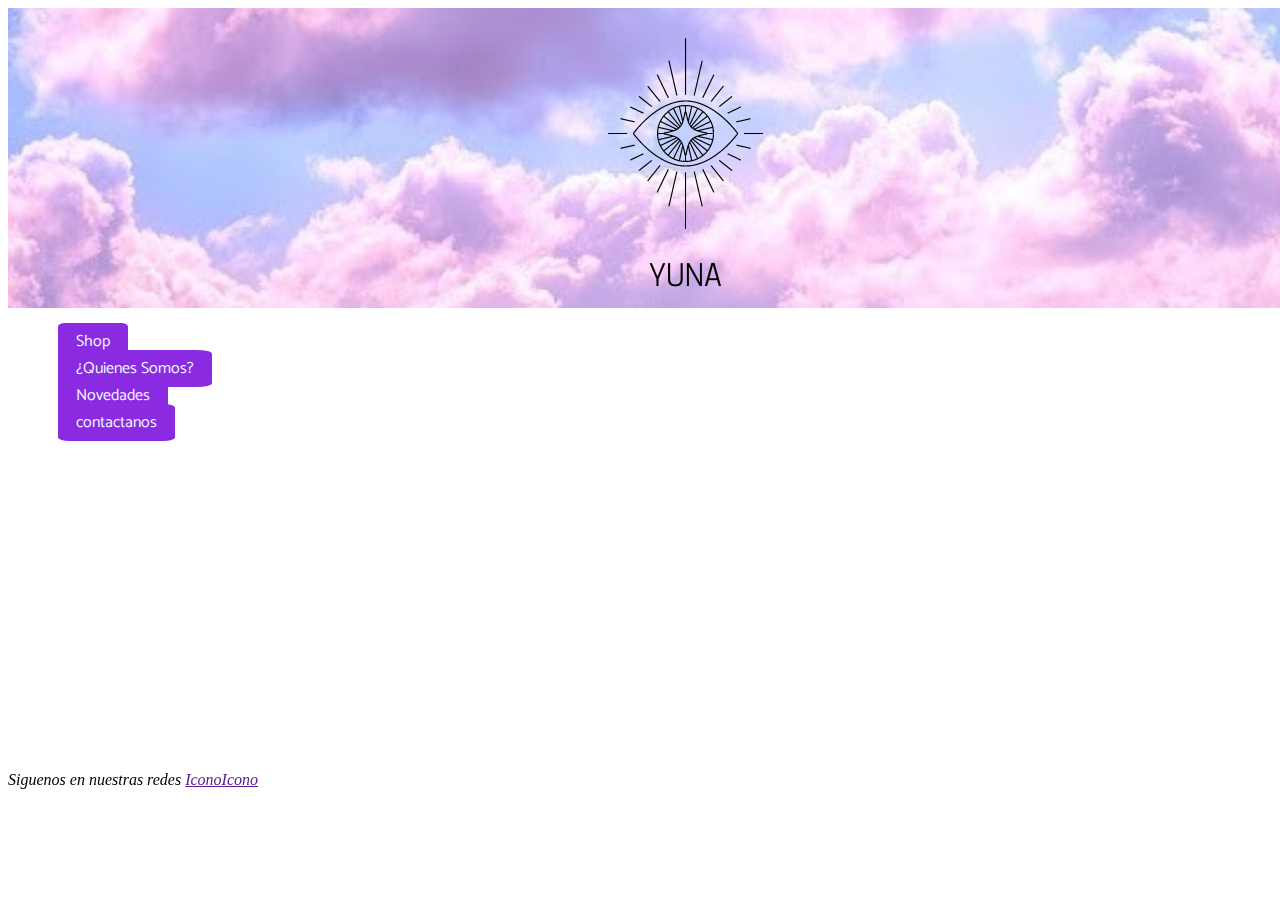
<file: index.html>
<!DOCTYPE html>
<html lang="en">
<head>
    <meta charset="UTF-8">
    <meta http-equiv="X-UA-Compatible" content="IE=edge">
    <meta name="viewport" content="width=device-width, initial-scale=1.0">
<!--Bootstrap-->
<link href="https://cdn.jsdelivr.net/npm/bootstrap@5.2.2/dist/css/bootstrap.min.css" rel="stylesheet" integrity="sha384-Zenh87qX5JnK2Jl0vWa8Ck2rdkQ2Bzep5IDxbcnCeuOxjzrPF/et3URy9Bv1WTRi" crossorigin="anonymous">
<script src="https://cdn.jsdelivr.net/npm/bootstrap@5.2.2/dist/js/bootstrap.bundle.min.js" integrity="sha384-OERcA2EqjJCMA+/3y+gxIOqMEjwtxJY7qPCqsdltbNJuaOe923+mo//f6V8Qbsw3" crossorigin="anonymous"></script>
 <!--Tipografia-->
 <link rel="preconnect" href="https://fonts.googleapis.com">
 <link rel="preconnect" href="https://fonts.gstatic.com" crossorigin>
 <link href="https://fonts.googleapis.com/css2?family=Catamaran:wght@100;200;300&family=IBM+Plex+Serif:wght@200&display=swap" rel="stylesheet">
 <link rel="stylesheet" href="./CSS/yuna.css">
 <!--css-->
 <link rel="shortcut icon" href="./CSS/style.css">
    <title>Yuna</title>
</head>
<body>
  <header>
        <img src="./img/YUNAINDEX.png" alt="BannerYuna">
    </header>
    <nav class="container">
      <ul class="row" >
      <li class="col-lg-3 col-md-3 col-sm-12"><a href="./About/novedades.html">Shop</a></li>
      <li class="col-lg-3 col-md-3 col-sm-12 "><a href="./About/quienessomos.html">¿Quienes Somos?</a></li>
      <li class="col-lg-3 col-md-3 col-sm-12"><a href="./About/shop.html">Novedades</a></li>
      <li class="col-lg-3 col-md-3 col-sm-12"><a href="#contactanos">contactanos</a></li>
      </ul>
      </nav>
    
      
        <main class="container">
            <div class="row"data-aos="fade-up"data-aos-anchor-placement="top-bottom">
             <iframe class="col-lg-12 col-md-12 col-sm-12"width="560" height="315" src="https://www.youtube.com/embed/WIWP0JI9AZ8" title="YouTube video player" frameborder="0" allow="accelerometer; autoplay; clipboard-write; encrypted-media; gyroscope; picture-in-picture" allowfullscreen></iframe>    </div>
        </main>
        <footer id="contactanos" >
            <address>
            Siguenos en nuestras redes
            <a href="">Icono</a><a href="">Icono</a>

    
</body>
</html>
</file>
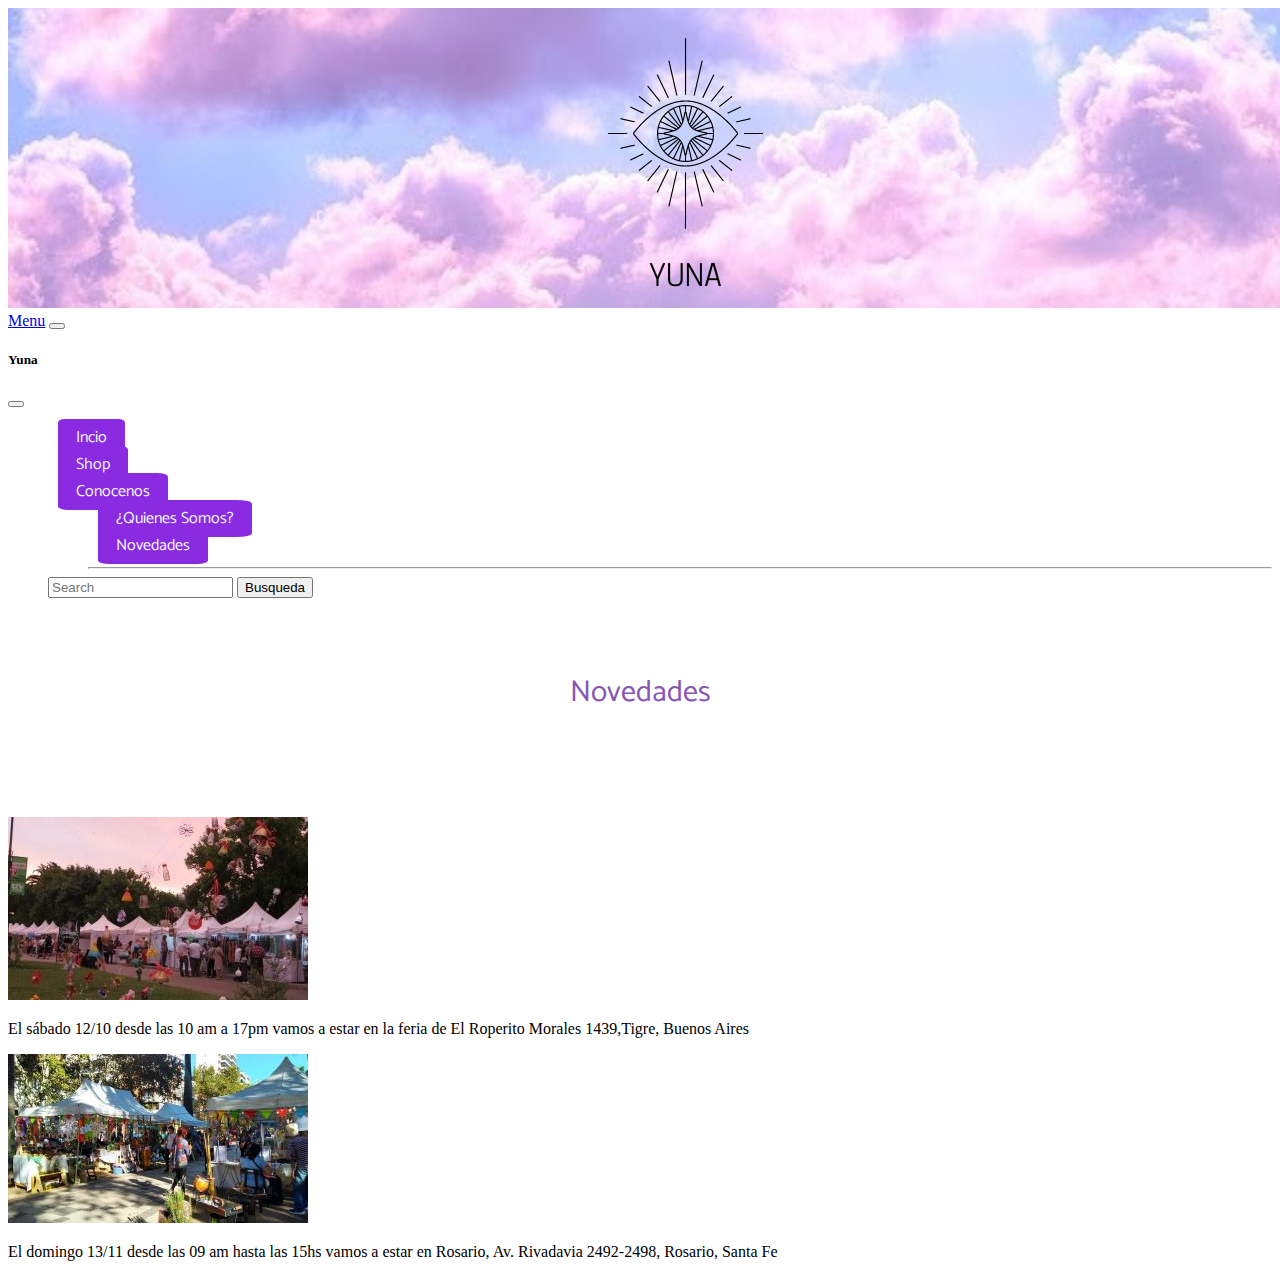
<file: About/novedades.html>
<!DOCTYPE html>
<html lang="en">
<head>
    <meta charset="UTF-8">
    <meta http-equiv="X-UA-Compatible" content="IE=edge">
    <meta name="viewport" content="width=device-width, initial-scale=1.0">
<!--Bootstrap-->
<link href="https://cdn.jsdelivr.net/npm/bootstrap@5.2.2/dist/css/bootstrap.min.css" rel="stylesheet" integrity="sha384-Zenh87qX5JnK2Jl0vWa8Ck2rdkQ2Bzep5IDxbcnCeuOxjzrPF/et3URy9Bv1WTRi" crossorigin="anonymous">
<script src="https://cdn.jsdelivr.net/npm/bootstrap@5.2.2/dist/js/bootstrap.bundle.min.js" integrity="sha384-OERcA2EqjJCMA+/3y+gxIOqMEjwtxJY7qPCqsdltbNJuaOe923+mo//f6V8Qbsw3" crossorigin="anonymous"></script>
    <!--Tipografia-->
<link rel="preconnect" href="https://fonts.googleapis.com">
<link rel="preconnect" href="https://fonts.gstatic.com" crossorigin>
<link href="https://fonts.googleapis.com/css2?family=Catamaran:wght@100;200;300&family=IBM+Plex+Serif:wght@200&display=swap" rel="stylesheet">
<link rel="stylesheet" href="../CSS/yuna.css">
<link rel="shortcut icon" href="./img/YUNA.png">
    <title>Novedades</title>
</head>
<body>
    <body>
        <header>
            <img src="../img/YUNAINDEX.png">
        </header>
        <nav class="navbar bg-light fixed-top">
            <div class="container-fluid">
              <a class="navbar-brand" href="#">Menu</a>
              <button class="navbar-toggler" type="button" data-bs-toggle="offcanvas" data-bs-target="#offcanvasNavbar" aria-controls="offcanvasNavbar">
                <span class="navbar-toggler-icon"></span>
              </button>
              <div class="offcanvas offcanvas-end" tabindex="-1" id="offcanvasNavbar" aria-labelledby="offcanvasNavbarLabel">
                <div class="offcanvas-header">
                  <h5 class="offcanvas-title" id="offcanvasNavbarLabel">Yuna</h5>
                  <button type="button" class="btn-close" data-bs-dismiss="offcanvas" aria-label="Close"></button>
                </div>
                <div class="offcanvas-body">
                  <ul class="navbar-nav justify-content-end flex-grow-1 pe-3">
                    <li class="nav-item">
                      <a class="nav-link active" aria-current="page" href="../index.html">Incio</a>
                    </li>
                    <li class="nav-item">
                      <a class="nav-link" href="./shop.html">Shop</a>
                    </li>
                    <li class="nav-item dropdown">
                      <a class="nav-link dropdown-toggle" href="#" role="button" data-bs-toggle="dropdown" aria-expanded="false">
                        Conocenos
                      </a>
                      <ul class="dropdown-menu">
                        <li><a class="dropdown-item" href="./quienesomos.html">¿Quienes Somos?</a></li>
                        <li><a class="dropdown-item" href="./novedades.html">Novedades</a></li>
                        <li>
                          <hr class="dropdown-divider">
                        </li>
                  </ul>
                  <form class="d-flex mt-3" role="search">
                    <input class="form-control me-2" type="search" placeholder="Search" aria-label="Search">
                    <button class="btn btn-outline-success" type="submit">Busqueda</button>
                  </form>
                </div>
              </div>
            </div>
          </nav>
        <div class="pnovedades">Novedades</div>
        <article class="container">
            <div class="row">
             <img class="col-lg-6 col-md-4 col-sm-12" src="../img/novedades1.jpg" alt="">
             <p class="col-lg-4 col-md-4 col-sm-12"> El sábado 12/10 desde las 10 am a 17pm vamos a estar en la feria de El Roperito 
             Morales 1439,Tigre, Buenos Aires</p>
        
                    <img class="col-lg-6 col-md-4 col-sm-12" class=".imgnovedades" src="../img/novedades2.jpg" alt="">
                     <p class="col-lg-4 col-md-4 col-sm-12"> El domingo 13/11 desde las 09 am hasta las 15hs vamos a estar en Rosario,
                            Av. Rivadavia 2492-2498, Rosario, Santa Fe </p>
            </div>
        </article>
            
    
</body>
</html>
</file>
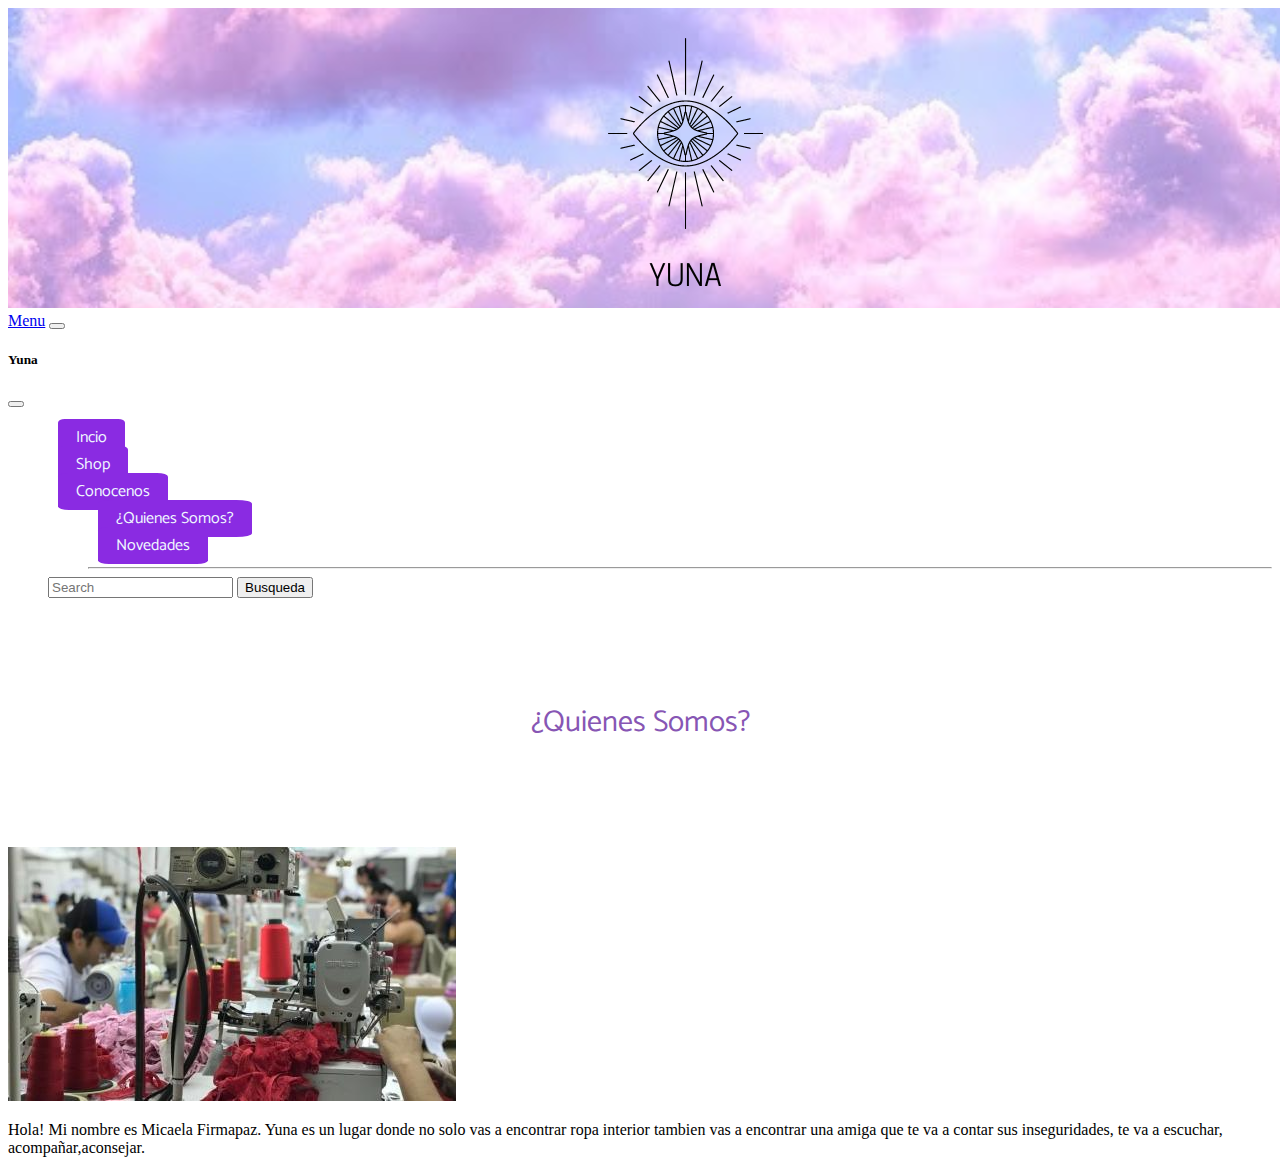
<file: About/quienesomos.html>
<!DOCTYPE html>
<html lang="en">
<head>
    <meta charset="UTF-8">
    <meta http-equiv="X-UA-Compatible" content="IE=edge">
    <meta name="viewport" content="width=device-width, initial-scale=1.0">
<!--Bootstrap-->
<link href="https://cdn.jsdelivr.net/npm/bootstrap@5.2.2/dist/css/bootstrap.min.css" rel="stylesheet" integrity="sha384-Zenh87qX5JnK2Jl0vWa8Ck2rdkQ2Bzep5IDxbcnCeuOxjzrPF/et3URy9Bv1WTRi" crossorigin="anonymous">
<script src="https://cdn.jsdelivr.net/npm/bootstrap@5.2.2/dist/js/bootstrap.bundle.min.js" integrity="sha384-OERcA2EqjJCMA+/3y+gxIOqMEjwtxJY7qPCqsdltbNJuaOe923+mo//f6V8Qbsw3" crossorigin="anonymous"></script>
<!--Tipografia-->
<link rel="preconnect" href="https://fonts.googleapis.com">
<link rel="preconnect" href="https://fonts.gstatic.com" crossorigin>
<link href="https://fonts.googleapis.com/css2?family=Catamaran:wght@100;200;300&family=IBM+Plex+Serif:wght@200&display=swap" rel="stylesheet">
<link rel="stylesheet" href="../CSS/yuna.css">
<link rel="shortcut icon" href="../img/YUNA.png">
<title>¿Quienes Somos?</title>
</head>
<body>
    <header>
        <img src="../img/YUNAINDEX.png">
    </header>
    <nav class="navbar bg-light fixed-top">
        <div class="container-fluid">
          <a class="navbar-brand" href="#">Menu</a>
          <button class="navbar-toggler" type="button" data-bs-toggle="offcanvas" data-bs-target="#offcanvasNavbar" aria-controls="offcanvasNavbar">
            <span class="navbar-toggler-icon"></span>
          </button>
          <div class="offcanvas offcanvas-end" tabindex="-1" id="offcanvasNavbar" aria-labelledby="offcanvasNavbarLabel">
            <div class="offcanvas-header">
              <h5 class="offcanvas-title" id="offcanvasNavbarLabel">Yuna</h5>
              <button type="button" class="btn-close" data-bs-dismiss="offcanvas" aria-label="Close"></button>
            </div>
            <div class="offcanvas-body">
              <ul class="navbar-nav justify-content-end flex-grow-1 pe-3">
                <li class="nav-item">
                  <a class="nav-link active" aria-current="page" href="../index.html">Incio</a>
                </li>
                <li class="nav-item">
                  <a class="nav-link" href="./shop.html">Shop</a>
                </li>
                <li class="nav-item dropdown">
                  <a class="nav-link dropdown-toggle" href="#" role="button" data-bs-toggle="dropdown" aria-expanded="false">
                    Conocenos
                  </a>
                  <ul class="dropdown-menu">
                    <li><a class="dropdown-item" href="./quienesomos.html">¿Quienes Somos?</a></li>
                    <li><a class="dropdown-item" href="./novedades.html">Novedades</a></li>
                    <li>
                      <hr class="dropdown-divider">
                    </li>
              </ul>
              <form class="d-flex mt-3" role="search">
                <input class="form-control me-2" type="search" placeholder="Search" aria-label="Search">
                <button class="btn btn-outline-success" type="submit">Busqueda</button>
              </form>
            </div>
          </div>
        </div>
      </nav>


        <div class="pquienesomos">¿Quienes Somos?</div>
        <main class="container">
            <div class="row">
            <img class="col-lg-4 col-md-4 col-sm-12" src="../img/fabrica-lenceria.jpg" alt="FabricaYuna">
            <p class="col-lg-4 col-md-12 col-sm-12">Hola! Mi nombre es Micaela Firmapaz. Yuna es un lugar donde no solo vas a encontrar ropa
                interior tambien vas a encontrar una amiga que te va a contar sus inseguridades, te va a escuchar,
             acompañar,aconsejar.
            </p>
        </div>
            </main>
    
</body>
</html>
</file>
<file: CSS/yuna.css>
/*font-family: 'Catamaran', sans-serif;
font-family: 'IBM Plex Serif', serif; */

nav ul li a{
    color: aliceblue;
    text-decoration: none;
    padding: 5px 18px;
    margin: 10px 10px;
    margin-top: 100px;
    border: 30px;
    background-color: blueviolet;
    border-radius: 10%;
    font-family: Catamaran; }
ul{
    list-style-type: none;
}

h1{
    color: rgb(135, 86, 180);
    font-size: 30px;
    text-align: center;
    font-family: Catamaran; }
    
    h2{ text-align: center;
        font-family: Catamaran;
        margin-top: 70px;
        margin-bottom: 100px;  }

div li a{
            font-family: Catamaran;}

.pquienesomos {
 text-align: right;
color: rgb(135, 86, 180);
 font-size: 30px;
text-align: center;
font-family: Catamaran;
margin-top: 100px;
margin-bottom: 100px ; 
}
.pnovedades {
    text-align: right;
   color: rgb(135, 86, 180);
    font-size: 30px;
   text-align: center;
   font-family: Catamaran;
   margin-top: 70px;
   margin-bottom: 100px ; }
</file>
